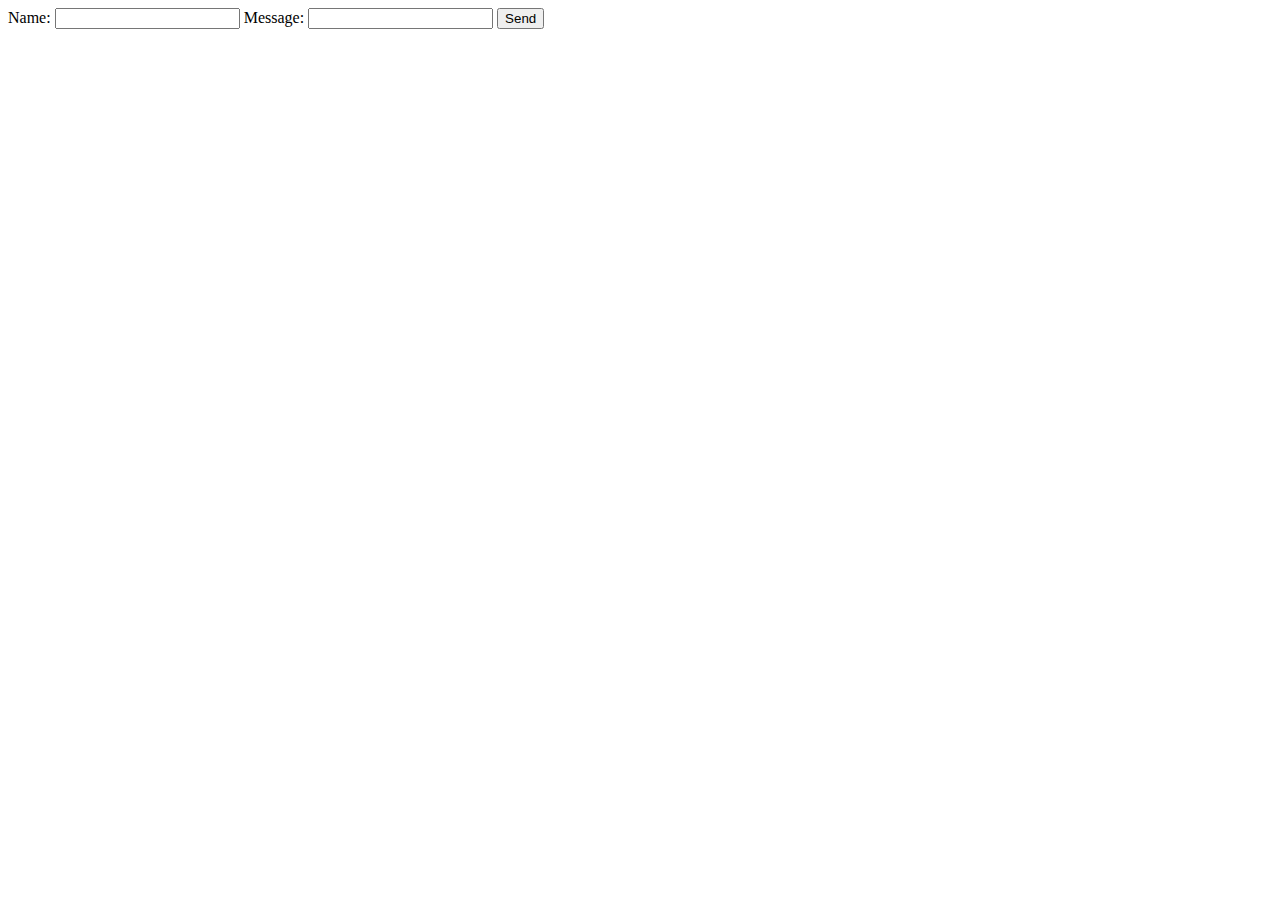
<file: web/hello.html>
<!DOCTYPE html>
<html>
<head>
    <title>Title</title>
</head>
<body>
<form  action="hello" method="get">
    Name: <input type="text" id="username" name="username" value=""/>
    Message: <input type="text" id="lastname" name="lastname" value=""/>
    <input type="submit" id="sendMsg" name="sendMsg" value="Send"/>
</form>
</body>
</html>
</file>
